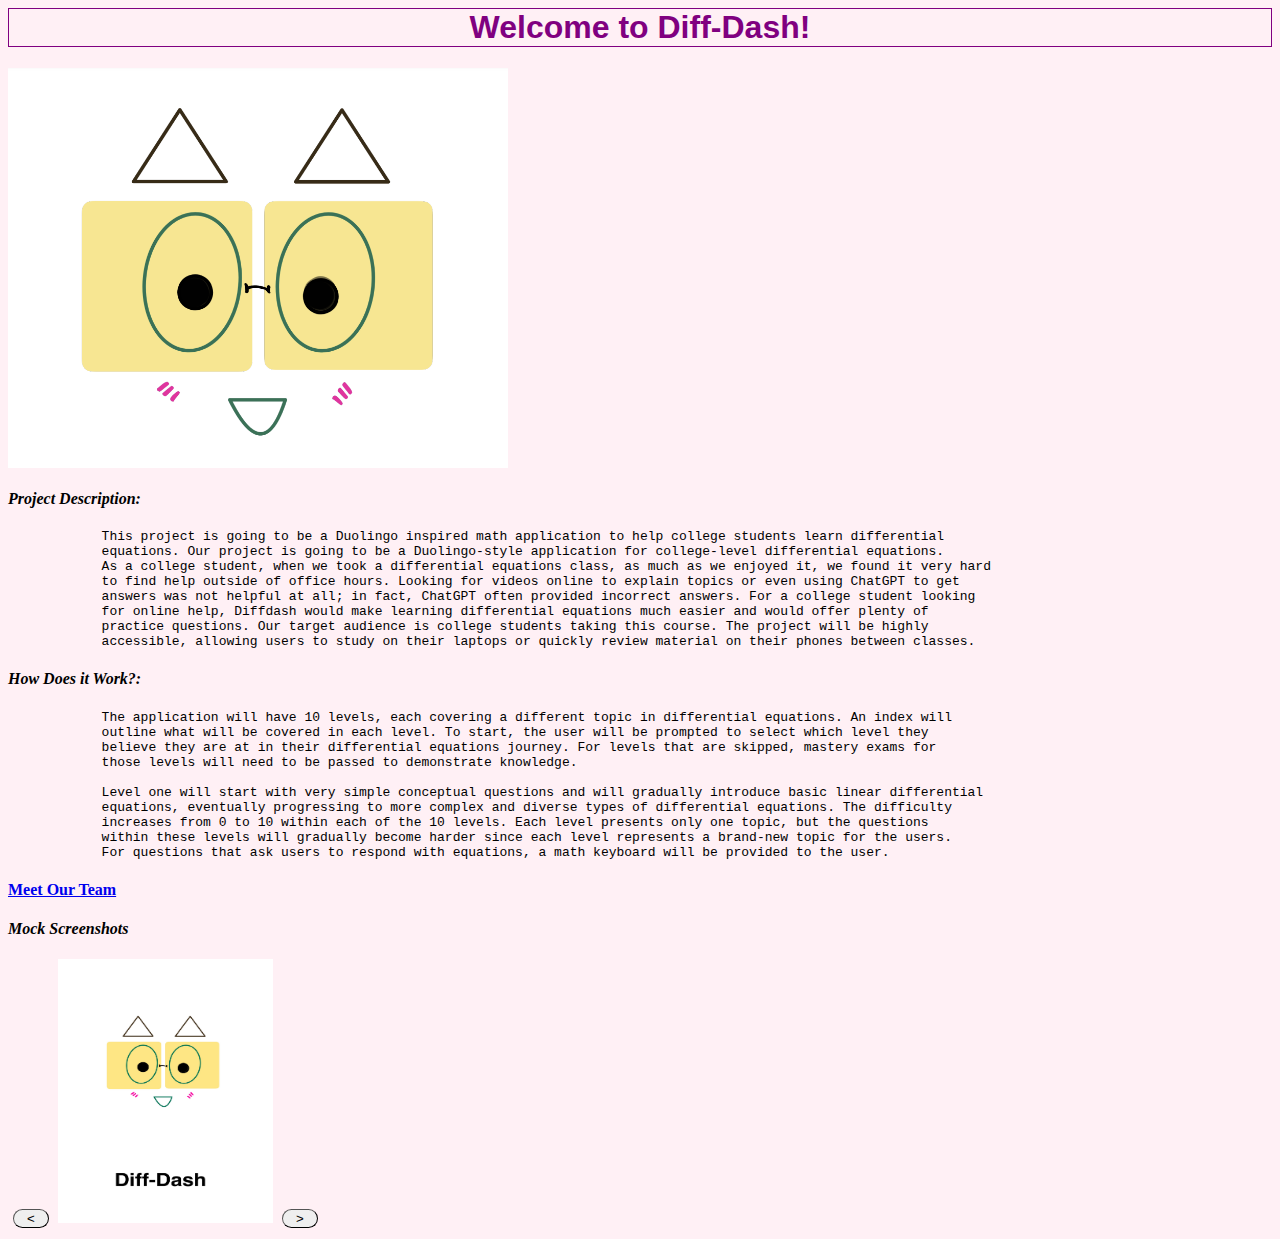
<file: index.html>
<html>
    <head>
        <title>
            Diff-Dash
        </title>
        <link rel="stylesheet" href="style.css">

        <script type="text/javascript">
            var cur_mock = 1
            function cycleClick(num){
                var d = document.getElementById('MockDisplay')
                cur_mock += num
                if(cur_mock < 1){
                    cur_mock = 5
                }
                if(cur_mock > 5){
                    cur_mock = 1
                }
                d.src = ("Mock" + cur_mock.toString() + ".jpeg")
            }    
        </script>

    </head>
    
    <style>

        .column {
            float: left;
            width: 20%;
            padding: 5px;
        }

        button {
            moz-border-radius: 15px;
            -webkit-border-radius: 15px;
            border-width:thin;
            width:36px;
            margin-left:5px;
            margin-right:5px;
            margin-top:3px;
            margin-bottom:3px;
	    }

    </style>

    <body style="background-color:lavenderblush">


        <h1> Welcome to Diff-Dash!</h1> <!-- need a light green background -->
        <img src="diffdash.png" alt="logo" width="500" height="400">
        
        
        <h4><i>Project Description: </i></h4>
        <pre>
            This project is going to be a Duolingo inspired math application to help college students learn differential 
            equations. Our project is going to be a Duolingo-style application for college-level differential equations. 
            As a college student, when we took a differential equations class, as much as we enjoyed it, we found it very hard 
            to find help outside of office hours. Looking for videos online to explain topics or even using ChatGPT to get 
            answers was not helpful at all; in fact, ChatGPT often provided incorrect answers. For a college student looking 
            for online help, Diffdash would make learning differential equations much easier and would offer plenty of 
            practice questions. Our target audience is college students taking this course. The project will be highly 
            accessible, allowing users to study on their laptops or quickly review material on their phones between classes.</pre>
        
        
        <h4><i>How Does it Work?: </i></h4>
        <pre>
            The application will have 10 levels, each covering a different topic in differential equations. An index will 
            outline what will be covered in each level. To start, the user will be prompted to select which level they
            believe they are at in their differential equations journey. For levels that are skipped, mastery exams for
            those levels will need to be passed to demonstrate knowledge. 
            
            Level one will start with very simple conceptual questions and will gradually introduce basic linear differential 
            equations, eventually progressing to more complex and diverse types of differential equations. The difficulty 
            increases from 0 to 10 within each of the 10 levels. Each level presents only one topic, but the questions 
            within these levels will gradually become harder since each level represents a brand-new topic for the users. 
            For questions that ask users to respond with equations, a math keyboard will be provided to the user. </pre>
        <h4><a href="./diffdash-team.html">Meet Our Team</a></h4>
        <h4><i>Mock Screenshots</i></h4>
        <button class="cycle" onclick="cycleClick(-1)"><</button>
        <img id="MockDisplay" src="Mock1.jpeg" alt="Mock 1" width = "215" height ="264" >
        <button class="cycle" onclick="cycleClick(1)">></button>
        </div> 
    </body>
</html>
</file>
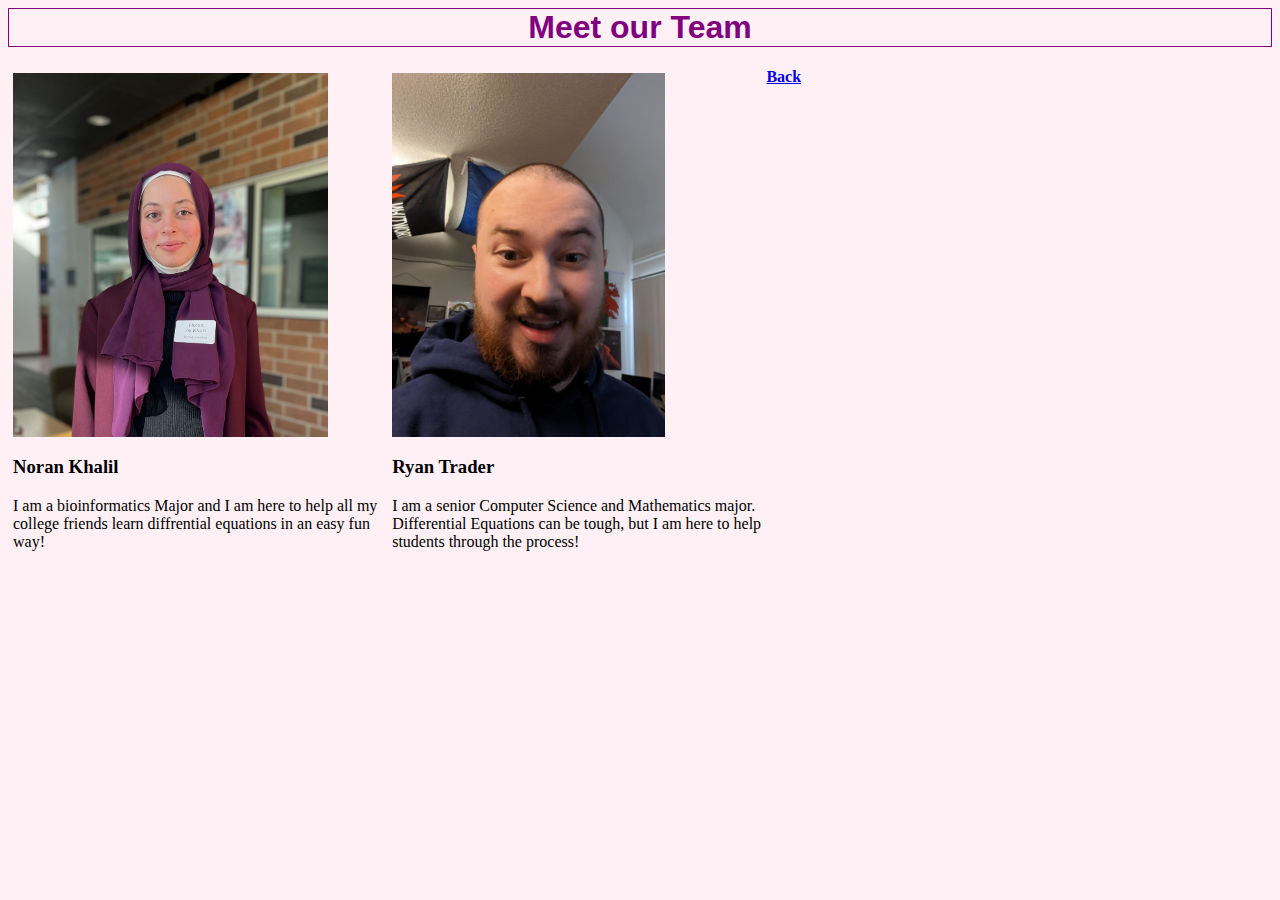
<file: diffdash-team.html>
<html>
    <head>
        <title>
            Diff-Dash
        </title>
        <link rel="stylesheet" href="style.css">
    </head>
    
    <style>
* {
  box-sizing: border-box;
}
.column {
  float: left;
  width: 30%;
  padding: 5px;
}


    </style>

    
    <body style="background-color: lavenderblush;">
        <h1> Meet our Team </h1>
        <div class="column">
            <img src="diffdash_noran_khalil.jpg" alt="Noran Khalil's Picture" width = "315" height ="364" >
            <h3>Noran Khalil</h3>
            <p>I am a bioinformatics Major and I am here to help all my college friends learn diffrential equations in an easy fun way!</p>
        </div>
        <div class="column">
            <img src="diffdash_ryan_trader.jpg" alt="Ryan Trader's Picture" width = "273" height ="364">
            <h3>Ryan Trader</h3>
            <p>I am a senior Computer Science and Mathematics major. Differential Equations can be tough, but I am here to help students through the process!</p>
        </div>
        <h4><a href="./index.html">Back</a></h4>
    </body>
</html>
</file>
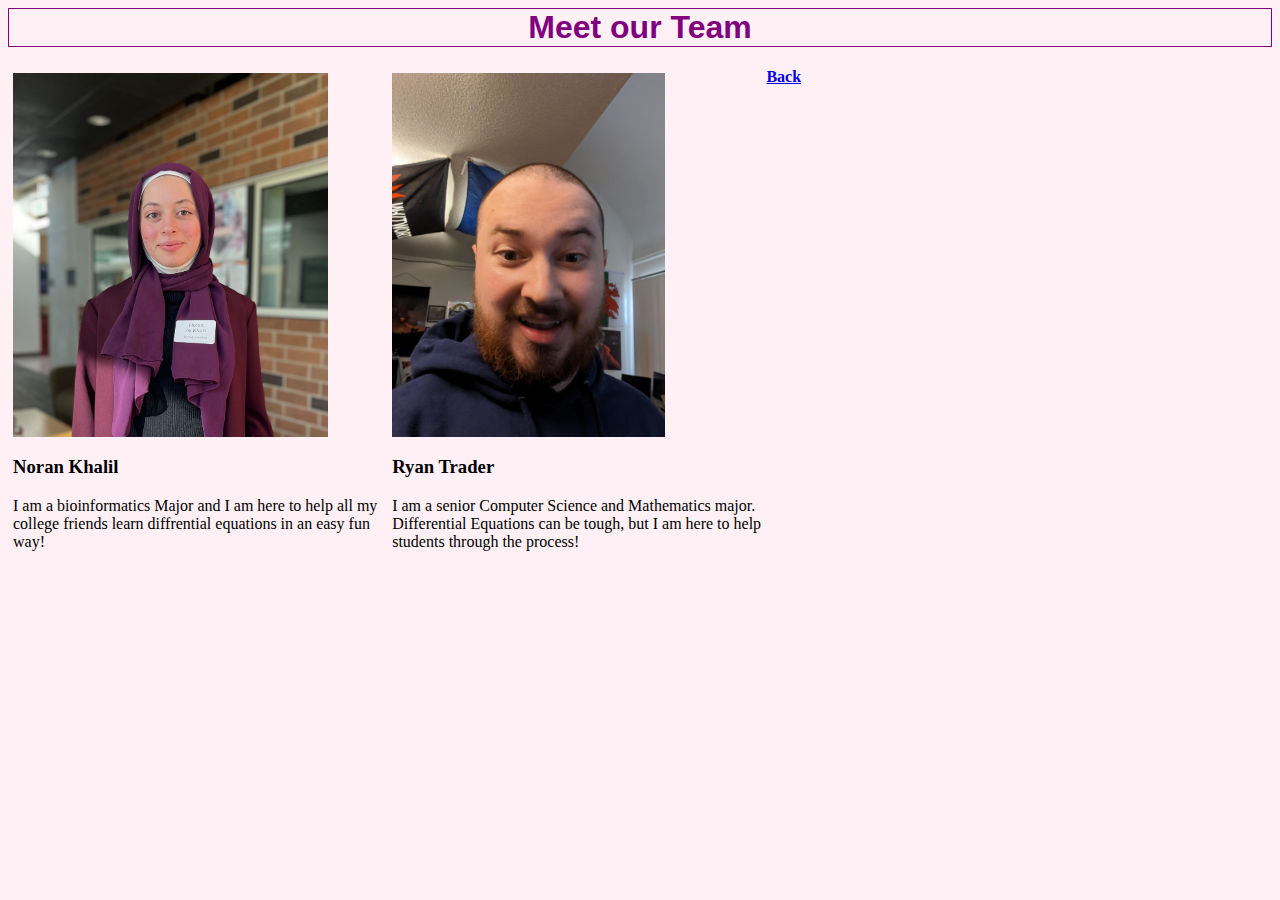
<file: difflingo-team.html>
<html>
    <head>
        <title>
            Difflingo
        </title>
        <link rel="stylesheet" href="style.css">
    </head>
    
    <style>
* {
  box-sizing: border-box;
}
.column {
  float: left;
  width: 30%;
  padding: 5px;
}


    </style>

    
    <body style="background-color: lavenderblush;">
        <h1> Meet our Team </h1>
        <div class="column">
            <img src="difflingo_noran_khalil.jpg" alt="Noran Khalil's Picture" width = "315" height ="364" >
            <h3>Noran Khalil</h3>
            <p>I am a bioinformatics Major and I am here to help all my college friends learn diffrential equations in an easy fun way!</p>
        </div>
        <div class="column">
            <img src="difflingo_ryan_trader.jpg" alt="Ryan Trader's Picture" width = "273" height ="364">
            <h3>Ryan Trader</h3>
            <p>I am a senior Computer Science and Mathematics major. Differential Equations can be tough, but I am here to help students through the process!</p>
        </div>
        <h4><a href="./difflingo.html">Back</a></h4>
    </body>
</html>
</file>
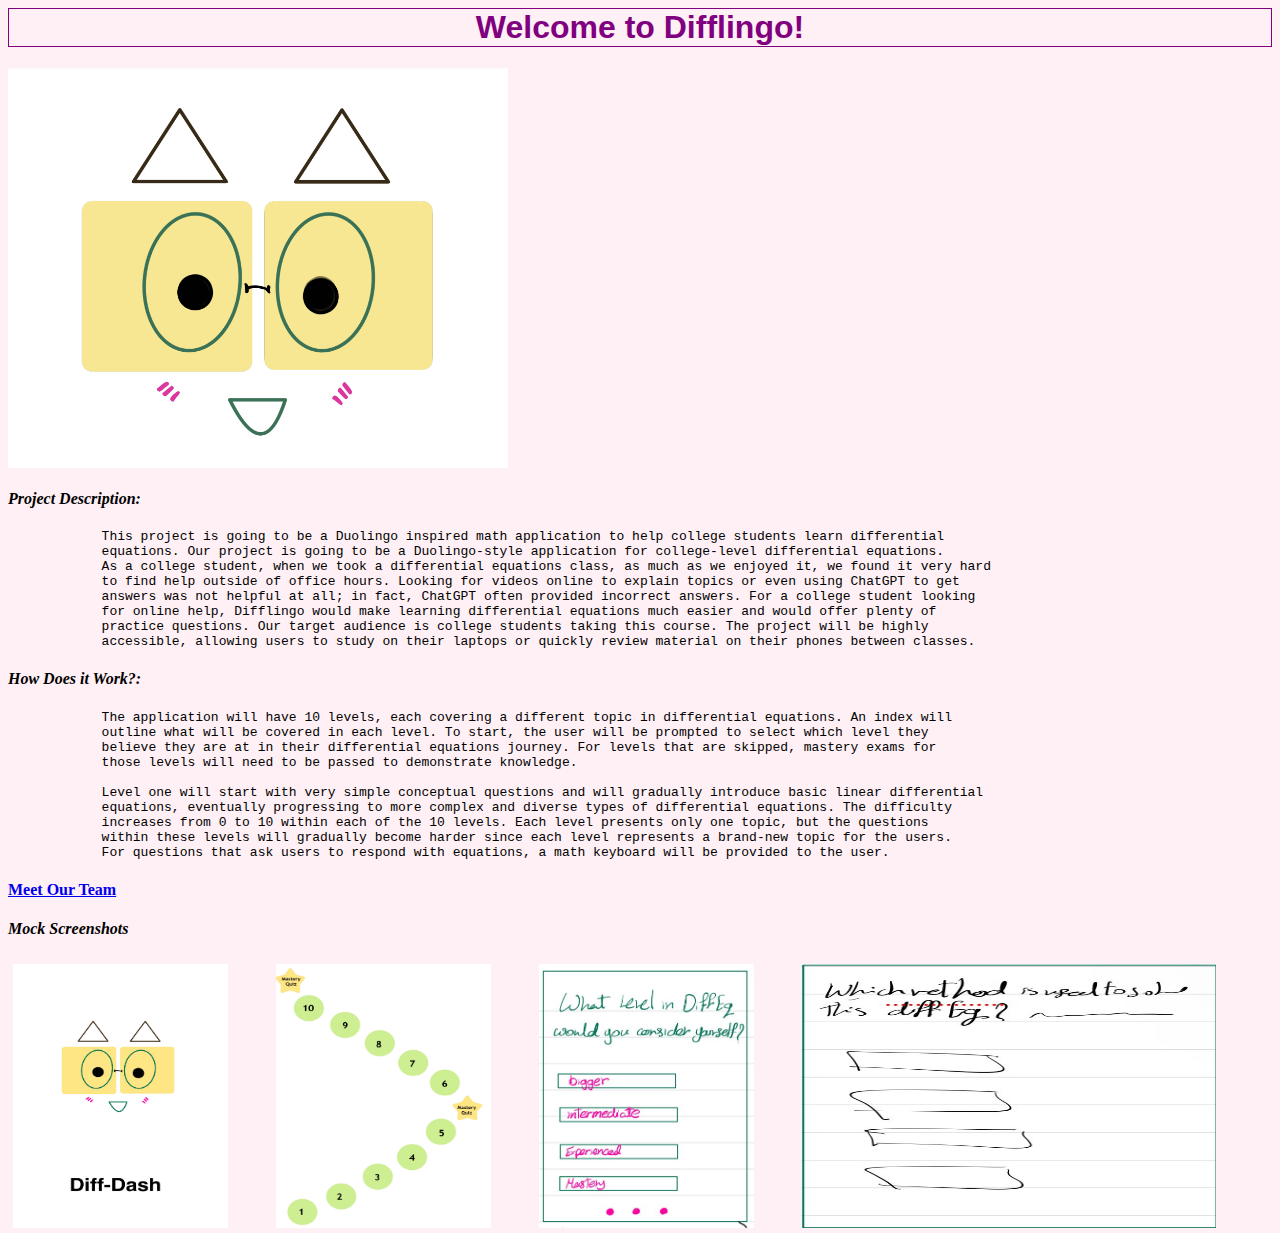
<file: difflingo.html>
<html>
    <head>
        <title>
            Difflingo
        </title>
        <link rel="stylesheet" href="style.css">
    </head>
    
    <style>

        .column {
            float: left;
            width: 20%;
            padding: 5px;
        }

    </style>

    <body style="background-color:lavenderblush">


        <h1> Welcome to Difflingo!</h1> <!-- need a light green background -->
        <img src="difflingo.png" alt="logo" width="500" height="400">
        
        
        <h4><i>Project Description: </i></h4>
        <pre>
            This project is going to be a Duolingo inspired math application to help college students learn differential 
            equations. Our project is going to be a Duolingo-style application for college-level differential equations. 
            As a college student, when we took a differential equations class, as much as we enjoyed it, we found it very hard 
            to find help outside of office hours. Looking for videos online to explain topics or even using ChatGPT to get 
            answers was not helpful at all; in fact, ChatGPT often provided incorrect answers. For a college student looking 
            for online help, Difflingo would make learning differential equations much easier and would offer plenty of 
            practice questions. Our target audience is college students taking this course. The project will be highly 
            accessible, allowing users to study on their laptops or quickly review material on their phones between classes.</pre>
        
        
        <h4><i>How Does it Work?: </i></h4>
        <pre>
            The application will have 10 levels, each covering a different topic in differential equations. An index will 
            outline what will be covered in each level. To start, the user will be prompted to select which level they
            believe they are at in their differential equations journey. For levels that are skipped, mastery exams for
            those levels will need to be passed to demonstrate knowledge. 
            
            Level one will start with very simple conceptual questions and will gradually introduce basic linear differential 
            equations, eventually progressing to more complex and diverse types of differential equations. The difficulty 
            increases from 0 to 10 within each of the 10 levels. Each level presents only one topic, but the questions 
            within these levels will gradually become harder since each level represents a brand-new topic for the users. 
            For questions that ask users to respond with equations, a math keyboard will be provided to the user. </pre>
        <h4><a href="./difflingo-team.html">Meet Our Team</a></h4>
        <h4><i>Mock Screenshots</i></h4>
        <div class="column">
            <img src="Mock1.jpeg" alt="Mock 1" width = "215" height ="264" >
        </div>
        <div class="column">
            <img src="Mock2.jpeg" alt="Mock 2" width = "215" height ="264" >
        </div>
        <div class="column">
            <img src="Mock3.jpeg" alt="Mock 3" width = "215" height ="264" >
        </div>
        <div class="column">
            <img src="Mock4.jpeg" alt="Mock 4" width = "415" height ="264" >
        </div> 
    </body>
</html>
</file>
<file: style.css>
h1{
    color: purple;
    text-align: center;
    font-family:'Trebuchet MS', 'Lucida Sans Unicode', 'Lucida Grande', 'Lucida Sans', Arial, sans-serif;
    border:1px solid purple ;
}
</file>
